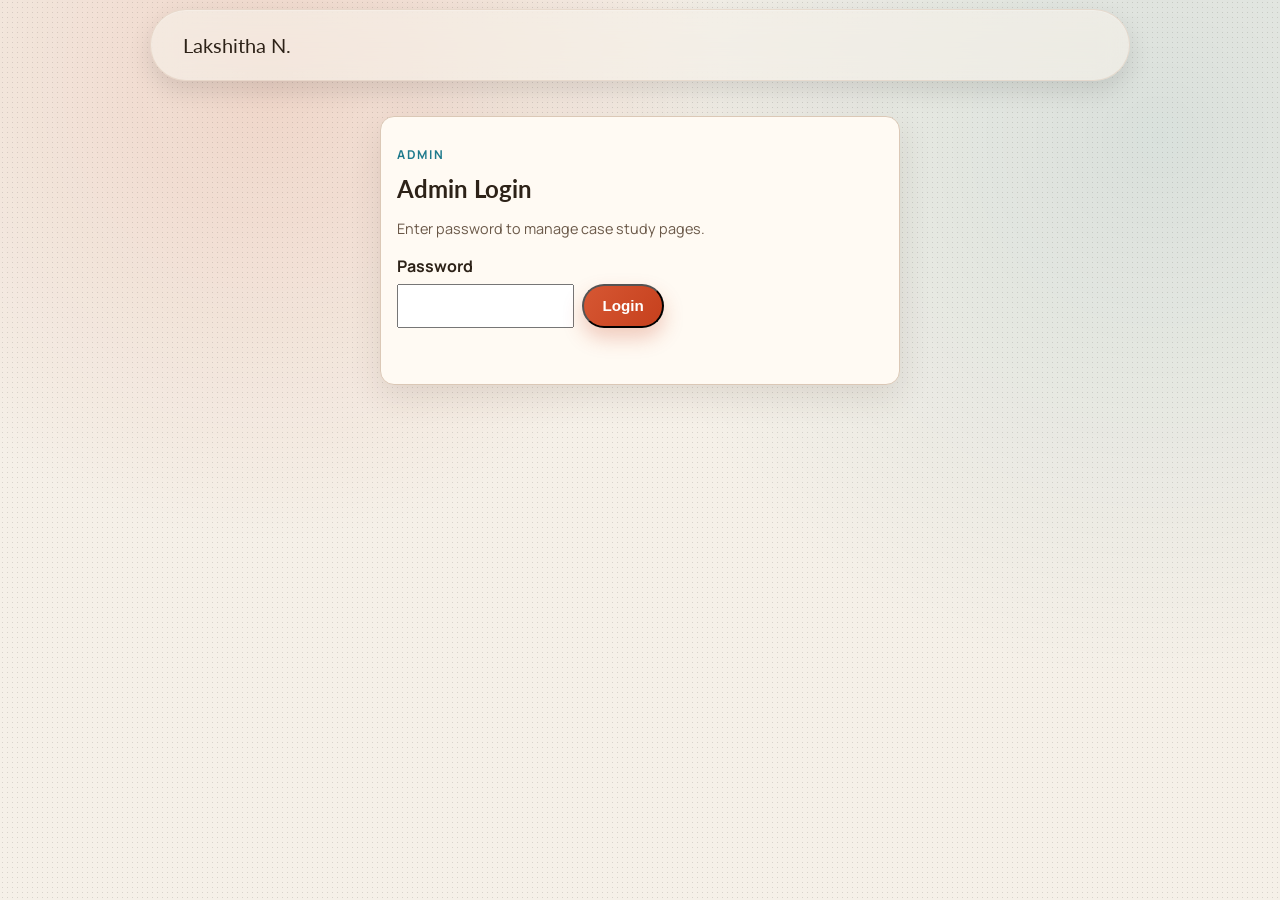
<file: admin.html>
<!DOCTYPE html>
<html lang="en" data-theme="light">
  <head>
    <meta charset="UTF-8" />
    <meta name="viewport" content="width=device-width, initial-scale=1.0" />
    <title>Case Study Admin</title>
    <link rel="preconnect" href="https://fonts.googleapis.com" />
    <link rel="preconnect" href="https://fonts.gstatic.com" crossorigin />
    <link
      href="https://fonts.googleapis.com/css2?family=Lato:wght@500;700&family=Manrope:wght@400;500;700&display=swap"
      rel="stylesheet"
    />
    <link rel="stylesheet" href="styles.css" />
    <style>
      .admin-wrap { width: min(1120px, 94vw); margin: 0 auto; padding: 2rem 0 3rem; }
      .admin-card { background: var(--surface); border: 1px solid var(--border); border-radius: 14px; padding: 1rem; box-shadow: var(--shadow); }
      .admin-grid { display: grid; grid-template-columns: 280px 1fr; gap: 1rem; }
      .admin-list button { width: 100%; text-align: left; margin-bottom: 0.55rem; }
      .admin-tabs { display: flex; flex-wrap: wrap; gap: 0.5rem; margin-bottom: 0.9rem; }
      .tab-btn.active { background: linear-gradient(125deg, var(--accent), var(--accent-strong)); color: var(--solid-on-accent); border-color: transparent; }
      .tab-panel { display: none; }
      .tab-panel.active { display: block; }
      .admin-form label { display: block; font-weight: 700; margin: 0.6rem 0 0.25rem; }
      .admin-form input[type='text'], .admin-form input[type='number'] { width: 100%; border: 1px solid var(--border); border-radius: 10px; padding: 0.6rem 0.7rem; background: var(--bg); color: var(--text); font: inherit; }
      .rte-toolbar { display: flex; flex-wrap: wrap; gap: 0.4rem; padding: 0.4rem; border: 1px solid var(--border); border-radius: 10px; background: var(--surface); }
      .rte-btn { padding: 0.35rem 0.6rem; font-size: 0.85rem; }
      .rte-color { width: 36px; height: 32px; border: 1px solid var(--border); border-radius: 8px; background: var(--bg); padding: 0; }
      .rte-editor { width: 100%; min-height: 110px; border: 1px solid var(--border); border-radius: 10px; padding: 0.6rem 0.7rem; background: var(--bg); color: var(--text); font: inherit; }
      .rte-editor:focus { outline: 2px solid color-mix(in srgb, var(--accent) 50%, transparent); }
      .img-row { display: grid; grid-template-columns: 1fr auto auto; gap: 0.5rem; align-items: center; }
      .img-preview { margin-top: 0.4rem; width: 100%; max-height: 180px; object-fit: contain; border: 1px solid var(--border); border-radius: 10px; background: var(--bg); }
      .admin-actions { display: flex; gap: 0.6rem; margin-top: 1rem; }
      .hidden { display: none !important; }
      .admin-note { color: var(--muted); font-size: 0.9rem; }
      @media (max-width: 900px) { .admin-grid { grid-template-columns: 1fr; } }
    </style>
  </head>
  <body>
    <div class="grain" aria-hidden="true"></div>
    <header class="site-header">
      <nav class="nav container">
        <a class="brand" href="index.html">Lakshitha N.</a>
        <button id="adminLogoutBtn" class="btn ghost hidden" type="button">Logout</button>
      </nav>
    </header>

    <main class="admin-wrap">
      <section id="loginView" class="admin-card" style="max-width:520px;margin:0 auto;">
        <p class="eyebrow">Admin</p>
        <h1 style="margin-bottom:0.4rem;">Admin Login</h1>
        <p class="admin-note">Enter password to manage case study pages.</p>
        <form id="adminLoginForm" class="admin-form">
          <label for="adminPassword">Password</label>
          <div style="display:flex;gap:0.5rem;">
            <input id="adminPassword" type="password" required />
            <button class="btn primary" type="submit">Login</button>
          </div>
          <p id="adminLoginError" style="color:#ff9f8a;min-height:1rem;margin-top:0.55rem;"></p>
        </form>
      </section>

      <section id="adminChoice" class="admin-card hidden" style="max-width:640px;margin:0 auto;">
        <p class="eyebrow">Admin</p>
        <h1 style="margin-bottom:0.6rem;">What do you want to manage?</h1>
        <p class="admin-note">Choose the workspace you want to edit.</p>
        <div style="display:flex;gap:0.7rem;flex-wrap:wrap;margin-top:0.8rem;">
          <button id="choiceCaseStudies" class="btn primary" type="button">Case Studies</button>
          <button id="choiceDesignWork" class="btn ghost" type="button">Design Work</button>
        </div>
      </section>

      <section id="adminApp" class="admin-grid hidden">
        <aside class="admin-card admin-list">
          <p class="eyebrow">Case Studies</p>
          <h2 style="margin-bottom:0.8rem;">Select Case Study</h2>
          <form id="createCaseForm" class="admin-form" style="margin-bottom:0.8rem;">
            <label for="newCaseTitle">Create New Case Study</label>
            <div style="display:flex;gap:0.45rem;">
              <input id="newCaseTitle" type="text" placeholder="Case title" required />
              <button class="btn primary" type="submit">Create</button>
            </div>
            <p id="createCaseMsg" class="admin-note" style="min-height:1rem;margin-top:0.45rem;"></p>
          </form>
          <div id="caseList"></div>
          <p class="admin-note">Click a case to open editor tabs.</p>
        </aside>

        <section class="admin-card">
          <div id="editorEmpty">
            <p class="eyebrow">Editor</p>
            <h2>Select a case study to start editing.</h2>
          </div>

          <div id="editorView" class="hidden">
            <p class="eyebrow">Editor</p>
            <h2 id="editorCaseTitle">Case Study</h2>
            <p class="admin-note"><a id="openCaseLink" href="#" target="_blank" rel="noopener">Open case page</a></p>
            <p class="admin-note" style="margin-top:-0.2rem;">Uploads go to GitHub when deployed on Vercel with the GitHub env vars set. Otherwise images are saved locally.</p>
            <p id="uploadStatus" class="admin-note" style="min-height:1rem;margin-top:0.4rem;"></p>

            <div class="admin-tabs">
              <button class="btn ghost tab-btn active" type="button" data-tab="title">Title</button>
              <button class="btn ghost tab-btn" type="button" data-tab="overview">Overview</button>
              <button class="btn ghost tab-btn" type="button" data-tab="problem">Problem Statement</button>
              <button class="btn ghost tab-btn" type="button" data-tab="goal">Goal</button>
              <button class="btn ghost tab-btn" type="button" data-tab="process">Process</button>
              <button class="btn ghost tab-btn" type="button" data-tab="impact">Impact</button>
            </div>

            <form id="editorForm" class="admin-form">
              <section class="tab-panel active" data-panel="title">
                <label for="field_title">Title</label>
                <input id="field_title" type="text" />
                <label for="field_badge">Badge</label>
                <input id="field_badge" type="text" placeholder="e.g. Fintech Mobile App" />
                <label for="field_paragraphSize">Paragraph Font Size (px)</label>
                <input id="field_paragraphSize" type="number" min="12" max="36" step="1" />
                <label for="field_heroImage">Background Image</label>
                <div class="img-row">
                  <input id="field_heroImage" type="text" placeholder="Image URL or uploaded file result" />
                  <input id="upload_heroImage" type="file" accept="image/*" />
                  <button class="btn ghost delete-image" data-target="field_heroImage" type="button">Delete</button>
                </div>
                <img id="preview_heroImage" class="img-preview" alt="Hero image preview" />
                <label for="field_displayImage">Display Image (Case Card)</label>
                <div class="img-row">
                  <input id="field_displayImage" type="text" placeholder="Image URL or uploaded file result" />
                  <input id="upload_displayImage" type="file" accept="image/*" />
                  <button class="btn ghost delete-image" data-target="field_displayImage" type="button">Delete</button>
                </div>
                <img id="preview_displayImage" class="img-preview" alt="Display image preview" />
              </section>

              <section class="tab-panel" data-panel="overview">
                <label for="field_overviewText">Overview Paragraph</label>
                <div class="rte-toolbar" data-target="field_overviewText">
                  <button class="btn ghost rte-btn" type="button" data-cmd="bold">Bold</button>
                  <button class="btn ghost rte-btn" type="button" data-cmd="italic">Italic</button>
                  <input class="rte-color" type="color" title="Text color" data-cmd="foreColor" value="#ffffff" />
                  <input class="rte-color" type="color" title="Highlight" data-cmd="hiliteColor" value="#fff3a3" />
                  <button class="btn ghost rte-btn" type="button" data-cmd="insertUnorderedList">Bullets</button>
                </div>
                <div id="field_overviewText" class="rte-editor" contenteditable="true"></div>
                <label for="field_role">Role</label>
                <input id="field_role" type="text" />
                <label for="field_tools">Tools</label>
                <input id="field_tools" type="text" />
                <label for="field_duration">Duration</label>
                <input id="field_duration" type="text" />
              </section>

              <section class="tab-panel" data-panel="problem">
                <label for="field_problem">Problem Statement</label>
                <label for="field_problemParagraphSize">Problem Statement Font Size (px)</label>
                <input id="field_problemParagraphSize" type="number" min="12" max="48" step="1" />
                <div class="rte-toolbar" data-target="field_problem">
                  <button class="btn ghost rte-btn" type="button" data-cmd="bold">Bold</button>
                  <button class="btn ghost rte-btn" type="button" data-cmd="italic">Italic</button>
                  <input class="rte-color" type="color" title="Text color" data-cmd="foreColor" value="#ffffff" />
                  <input class="rte-color" type="color" title="Highlight" data-cmd="hiliteColor" value="#fff3a3" />
                  <button class="btn ghost rte-btn" type="button" data-cmd="insertUnorderedList">Bullets</button>
                </div>
                <div id="field_problem" class="rte-editor" contenteditable="true"></div>
              </section>

              <section class="tab-panel" data-panel="goal">
                <label for="field_goalTitle">Goal Heading</label>
                <input id="field_goalTitle" type="text" />
                <label for="field_goalText">Goal Paragraph</label>
                <div class="rte-toolbar" data-target="field_goalText">
                  <button class="btn ghost rte-btn" type="button" data-cmd="bold">Bold</button>
                  <button class="btn ghost rte-btn" type="button" data-cmd="italic">Italic</button>
                  <input class="rte-color" type="color" title="Text color" data-cmd="foreColor" value="#ffffff" />
                  <input class="rte-color" type="color" title="Highlight" data-cmd="hiliteColor" value="#fff3a3" />
                  <button class="btn ghost rte-btn" type="button" data-cmd="insertUnorderedList">Bullets</button>
                </div>
                <div id="field_goalText" class="rte-editor" contenteditable="true"></div>
              </section>

              <section class="tab-panel" data-panel="process">
                <label for="field_discoverText">Discover Text</label>
                <div class="rte-toolbar" data-target="field_discoverText">
                  <button class="btn ghost rte-btn" type="button" data-cmd="bold">Bold</button>
                  <button class="btn ghost rte-btn" type="button" data-cmd="italic">Italic</button>
                  <input class="rte-color" type="color" title="Text color" data-cmd="foreColor" value="#ffffff" />
                  <input class="rte-color" type="color" title="Highlight" data-cmd="hiliteColor" value="#fff3a3" />
                  <button class="btn ghost rte-btn" type="button" data-cmd="insertUnorderedList">Bullets</button>
                </div>
                <div id="field_discoverText" class="rte-editor" contenteditable="true"></div>
                <label>Discover Image 1</label>
                <div class="img-row"><input id="field_discoverImage1" type="text" /><input id="upload_discoverImage1" type="file" accept="image/*" /><button class="btn ghost delete-image" data-target="field_discoverImage1" type="button">Delete</button></div>
                <img id="preview_discoverImage1" class="img-preview" alt="Discover image 1 preview" />
                <label>Discover Image 2</label>
                <div class="img-row"><input id="field_discoverImage2" type="text" /><input id="upload_discoverImage2" type="file" accept="image/*" /><button class="btn ghost delete-image" data-target="field_discoverImage2" type="button">Delete</button></div>
                <img id="preview_discoverImage2" class="img-preview" alt="Discover image 2 preview" />

                <label for="field_defineText">Define Text</label>
                <div class="rte-toolbar" data-target="field_defineText">
                  <button class="btn ghost rte-btn" type="button" data-cmd="bold">Bold</button>
                  <button class="btn ghost rte-btn" type="button" data-cmd="italic">Italic</button>
                  <input class="rte-color" type="color" title="Text color" data-cmd="foreColor" value="#ffffff" />
                  <input class="rte-color" type="color" title="Highlight" data-cmd="hiliteColor" value="#fff3a3" />
                  <button class="btn ghost rte-btn" type="button" data-cmd="insertUnorderedList">Bullets</button>
                </div>
                <div id="field_defineText" class="rte-editor" contenteditable="true"></div>
                <label>Define Image</label>
                <div class="img-row"><input id="field_defineImage" type="text" /><input id="upload_defineImage" type="file" accept="image/*" /><button class="btn ghost delete-image" data-target="field_defineImage" type="button">Delete</button></div>
                <img id="preview_defineImage" class="img-preview" alt="Define image preview" />

                <label for="field_deliverText">Deliver Text</label>
                <div class="rte-toolbar" data-target="field_deliverText">
                  <button class="btn ghost rte-btn" type="button" data-cmd="bold">Bold</button>
                  <button class="btn ghost rte-btn" type="button" data-cmd="italic">Italic</button>
                  <input class="rte-color" type="color" title="Text color" data-cmd="foreColor" value="#ffffff" />
                  <input class="rte-color" type="color" title="Highlight" data-cmd="hiliteColor" value="#fff3a3" />
                  <button class="btn ghost rte-btn" type="button" data-cmd="insertUnorderedList">Bullets</button>
                </div>
                <div id="field_deliverText" class="rte-editor" contenteditable="true"></div>

                <label for="field_designIntro">Design Intro Paragraph</label>
                <div class="rte-toolbar" data-target="field_designIntro">
                  <button class="btn ghost rte-btn" type="button" data-cmd="bold">Bold</button>
                  <button class="btn ghost rte-btn" type="button" data-cmd="italic">Italic</button>
                  <input class="rte-color" type="color" title="Text color" data-cmd="foreColor" value="#ffffff" />
                  <input class="rte-color" type="color" title="Highlight" data-cmd="hiliteColor" value="#fff3a3" />
                  <button class="btn ghost rte-btn" type="button" data-cmd="insertUnorderedList">Bullets</button>
                </div>
                <div id="field_designIntro" class="rte-editor" contenteditable="true"></div>

                <h3 style="margin-top:1rem;">Design Items (6)</h3>
                <div id="designItemsEditor"></div>
              </section>

              <section class="tab-panel" data-panel="impact">
                <label for="field_impactTitle">Impact Heading</label>
                <input id="field_impactTitle" type="text" />
                <label>Impact Image</label>
                <div class="img-row"><input id="field_impactImage" type="text" /><input id="upload_impactImage" type="file" accept="image/*" /><button class="btn ghost delete-image" data-target="field_impactImage" type="button">Delete</button></div>
                <img id="preview_impactImage" class="img-preview" alt="Impact image preview" />
              </section>

              <div class="admin-actions">
                <button class="btn primary" type="submit">Save Changes</button>
                <button class="btn ghost" type="button" id="resetCaseBtn">Reset to Defaults</button>
                <button class="btn ghost" type="button" id="resetClicksBtn">Reset Clicks</button>
                <button class="btn ghost" type="button" id="archiveCaseBtn">Archive</button>
                <button class="btn ghost" type="button" id="lockCaseBtn">Lock</button>
              </div>
              <p id="saveMessage" class="admin-note" style="margin-top:0.5rem;"></p>
            </form>
          </div>
        </section>
      </section>
    </main>

    <script src="admin.js"></script>
  </body>
</html>
</file>
<file: styles.css>
:root {
  --bg: #f5f0e8;
  --surface: #fffaf3;
  --surface-2: #f2e4d7;
  --text: #2d2218;
  --muted: #6a5848;
  --accent: #d65733;
  --accent-strong: #c6401d;
  --accent-2: #1f7a8c;
  --border: #dbc8b6;
  --shadow: 0 12px 32px rgba(71, 49, 31, 0.12);
  --header-bg: rgba(245, 240, 232, 0.75);
  --header-border: rgba(219, 200, 182, 0.5);
  --glow-1: rgba(214, 87, 51, 0.17);
  --glow-2: rgba(31, 122, 140, 0.13);
  --grain-color: #000;
  --solid-on-accent: #fff;
  --primary-shadow: 0 10px 20px rgba(198, 64, 29, 0.26);
  --stat-card-bg: rgba(255, 250, 243, 0.82);
  --frost-bg: rgba(255, 250, 243, 0.6);
  --case-gradient: linear-gradient(180deg, rgba(242, 228, 215, 0.55), rgba(245, 240, 232, 0));
  --study-bg-1: rgba(255, 250, 243, 0.78);
  --study-bg-2: rgba(255, 250, 243, 0.52);
  --study-border: rgba(255, 255, 255, 0.48);
  --study-shadow: 0 14px 28px rgba(58, 41, 26, 0.14);
  --inner-highlight: rgba(255, 255, 255, 0.45);
  --study-text: #4e3e30;
  --study-link: #0f5f6f;
  --tag-text: #5e401f;
  --cv-gradient: linear-gradient(130deg, #f8e9da, #e5f2f5);
  --mask-solid: #000;
  --switch-track: #d7c5b2;
  --switch-thumb: #fffaf3;
  --case-hero-bg: linear-gradient(145deg, rgba(255, 255, 255, 0.78), rgba(226, 240, 247, 0.58));
  --radius: 18px;
}

:root[data-theme='dark'] {
  --bg: #11161b;
  --surface: #1c242c;
  --surface-2: #25303a;
  --text: #e8eef5;
  --muted: #a8b5c2;
  --accent: #ff825d;
  --accent-strong: #eb5f35;
  --accent-2: #5ec7d6;
  --border: #33404d;
  --shadow: 0 14px 34px rgba(0, 0, 0, 0.45);
  --header-bg: rgba(17, 22, 27, 0.78);
  --header-border: rgba(71, 88, 104, 0.5);
  --glow-1: rgba(255, 130, 93, 0.16);
  --glow-2: rgba(94, 199, 214, 0.12);
  --grain-color: #cfd7e0;
  --solid-on-accent: #0f1419;
  --primary-shadow: 0 10px 20px rgba(235, 95, 53, 0.24);
  --stat-card-bg: rgba(28, 36, 44, 0.82);
  --frost-bg: rgba(28, 36, 44, 0.72);
  --case-gradient: linear-gradient(180deg, rgba(34, 45, 56, 0.75), rgba(17, 22, 27, 0));
  --study-bg-1: rgba(36, 46, 57, 0.8);
  --study-bg-2: rgba(28, 36, 44, 0.62);
  --study-border: rgba(124, 149, 171, 0.24);
  --study-shadow: 0 16px 30px rgba(0, 0, 0, 0.4);
  --inner-highlight: rgba(255, 255, 255, 0.08);
  --study-text: #d4dee7;
  --study-link: #82dbe8;
  --tag-text: #ffd2bf;
  --cv-gradient: linear-gradient(130deg, #233240, #1f2a33);
  --mask-solid: #fff;
  --switch-track: #344250;
  --switch-thumb: #d7e2ec;
  --case-hero-bg: linear-gradient(145deg, rgba(34, 48, 63, 0.84), rgba(27, 40, 53, 0.76));
}

* {
  box-sizing: border-box;
}

html {
  scroll-behavior: smooth;
}

body {
  margin: 0;
  position: relative;
  background: var(--bg);
  color: var(--text);
  font-family: 'Manrope', sans-serif;
  line-height: 1.6;
  overflow-x: hidden;
  transition: background-color 0.3s ease, color 0.3s ease;
}

body::before,
body::after {
  content: '';
  position: fixed;
  inset: -8%;
  pointer-events: none;
  z-index: -2;
}

body::before {
  background: radial-gradient(circle at 25% 15%, var(--glow-1), transparent 32%);
  animation: glow-breathe-a 5s ease-in-out infinite;
}

body::after {
  background: radial-gradient(circle at 85% 20%, var(--glow-2), transparent 36%);
  animation: glow-breathe-b 10s ease-in-out infinite;
}

h1{
  font-family: 'Lato', sans-serif;
  line-height: 1.1;
  margin-top: 0;
  font-size: x-large;
}

h2,
h3,
a.brand {
  font-family: 'Lato', sans-serif;
  line-height: 1.2;
  margin-top: 0;
}
.cs-principles-title {
  font-size: clamp(2rem, 5vw, 2.4rem);
  padding-bottom: 2.5rem;
}

img {
  max-width: 100%;
  display: block;
}

.container {
  width: min(1120px, 92vw);
  margin: 0 auto;
}

.grain {
  position: fixed;
  inset: 0;
  pointer-events: none;
  opacity: 0.12;
  background-image: radial-gradient(var(--grain-color) 0.35px, transparent 0.35px);
  background-size: 5px 5px;
  z-index: -1;
}

body:has(.case-layout) .grain {
  display: none;
}

.site-header {
  position: sticky;
  top: 0;
  z-index: 40;
  padding: 0.55rem 0 0.2rem;
  background: transparent;
  border: 0;
  pointer-events: none;
  transition: padding 0.25s ease;
}

.nav {
  display: flex;
  align-items: center;
  justify-content: space-between;
  gap: 1rem;
  min-height: 72px;
  width: min(980px, 92vw);
  padding: 0 2rem;
  border-radius: 999px;
  border: 1px solid var(--header-border);
  background: color-mix(in srgb, var(--header-bg), transparent 12%);
  backdrop-filter: blur(14px) saturate(1.15);
  -webkit-backdrop-filter: blur(14px) saturate(1.15);
  box-shadow:
    0 10px 24px rgba(0, 0, 0, 0.12),
    inset 0 1px 0 rgba(255, 255, 255, 0.2);
  pointer-events: auto;
  transition: min-height 0.25s ease, box-shadow 0.25s ease, transform 0.25s ease;
}

.site-header.island-scrolled {
  padding-top: 0.35rem;
}

.site-header.island-scrolled .nav {
  min-height: 64px;
  transform: translateY(-1px);
  box-shadow:
    0 14px 30px rgba(0, 0, 0, 0.2),
    inset 0 1px 0 rgba(255, 255, 255, 0.18);
}

.brand {
  text-decoration: none;
  color: var(--text);
  font-size: 1.25rem;
}

.nav-actions {
  display: flex;
  align-items: center;
  gap: 0.55rem;
}

.nav-links {
  list-style: none;
  display: flex;
  gap: 1.4rem;
  margin: 0 0 0 auto;
  padding: 0;
}

.nav-links a {
  color: var(--text);
  text-decoration: none;
  font-weight: 600;
  font-size: 0.95rem;
}

.menu-btn {
  display: none;
  border: 1px solid var(--border);
  background: var(--surface);
  color: var(--text);
  border-radius: 999px;
  padding: 0.45rem 0.9rem;
  font-weight: 700;
}

.theme-toggle {
  display: inline-flex;
  align-items: center;
  gap: 0.5rem;
  border: 1px solid var(--border);
  background: var(--surface);
  color: var(--text);
  border-radius: 999px;
  padding: 0.35rem 0.7rem 0.35rem 0.4rem;
  font-weight: 700;
  font-size: 0.82rem;
  cursor: pointer;
}

.theme-icons {
  display: inline-flex;
  align-items: center;
  gap: 0.3rem;
  font-size: 0.82rem;
  line-height: 1;
}

.icon-sun,
.icon-moon {
  opacity: 0.5;
  transition: opacity 0.2s ease, color 0.2s ease;
}

.icon-sun {
  color: #d28d1d;
  opacity: 1;
}

.icon-moon {
  color: #6886a8;
}

:root[data-theme='dark'] .icon-sun {
  opacity: 0.45;
}

:root[data-theme='dark'] .icon-moon {
  opacity: 1;
  color: #9cc4ff;
}

.toggle-track {
  width: 38px;
  height: 21px;
  border-radius: 999px;
  background: var(--switch-track);
  padding: 2px;
  display: inline-flex;
  align-items: center;
}

.toggle-thumb {
  width: 17px;
  height: 17px;
  border-radius: 50%;
  background: var(--switch-thumb);
  transform: translateX(0);
  transition: transform 0.2s ease;
}

:root[data-theme='dark'] .toggle-thumb {
  transform: translateX(17px);
}

main {
  padding-bottom: 4rem;
}

section {
  padding: 3.5rem 0;
}

.hero {
  padding-top: 0.1rem;
}

.hero-layout {
  display: grid;
  grid-template-columns: minmax(0, 1.05fr) minmax(320px, 0.95fr);
  align-items: center;
  gap: clamp(1rem, 2.8vw, 2rem);
}

.hero-main {
  min-width: 0;
}

.eyebrow {
  text-transform: uppercase;
  letter-spacing: 0.14em;
  font-weight: 700;
  font-size: 0.76rem;
  color: var(--accent-2);
  margin-bottom: 0.7rem;
}

.hero h1 {
  font-size: clamp(2rem, 4vw, 4rem);
  max-width: 16ch;
  margin-bottom: 1rem;
}

.hero-copy {
  max-width: 60ch;
  color: var(--muted);
  font-size: 1.08rem;
}

.hero-actions,
.cv-actions {
  display: flex;
  flex-wrap: wrap;
  gap: 0.8rem;
  margin-top: 1.6rem;
}

.btn {
  display: inline-flex;
  align-items: center;
  justify-content: center;
  text-decoration: none;
  border-radius: 999px;
  font-weight: 700;
  font-size: 0.95rem;
  padding: 0.72rem 1.15rem;
  transition: transform 0.2s ease, box-shadow 0.2s ease, background-color 0.2s ease;
}

.btn:hover {
  transform: translateY(-2px);
}

.btn.primary {
  color: var(--solid-on-accent);
  background: linear-gradient(125deg, var(--accent), var(--accent-strong));
  box-shadow: var(--primary-shadow);
}

.btn.ghost {
  color: var(--text);
  background: var(--surface);
  border: 1px solid var(--border);
}

.hero-stats {
  margin-top: 2rem;
  display: grid;
  grid-template-columns: repeat(3, minmax(120px, 1fr));
  gap: 1rem;
}

.hero-stats article {
  background: var(--stat-card-bg);
  border: 1px solid var(--border);
  border-radius: var(--radius);
  padding: 1rem;
}

.hero-stats h3 {
  margin-bottom: 0.2rem;
  font-size: 1.7rem;
}

.hero-stats p {
  margin: 0;
  font-size: 0.9rem;
  color: var(--muted);
}

.hero-spline-side {
  min-height: 420px;
}

.hero-spline {
  width: 800px;
  height: 800px;
  display: block;
}

.logo-loop {
  padding: 1rem 0 3rem;
  background: transparent;
}

.logo-marquee {
  width: 100%;
  display: flex;
  gap: 0.85rem;
  overflow: hidden;
  mask-image: linear-gradient(to right, transparent, var(--mask-solid) 10%, var(--mask-solid) 90%, transparent);
}

.logo-track {
  min-width: max-content;
  flex-shrink: 0;
  display: flex;
  align-items: center;
  gap: 0.85rem;
  animation: logo-scroll 20s linear infinite;
}

.logo-item {
  display: inline-flex;
  align-items: center;
  gap: 0.55rem;
  border: 1px solid var(--border);
  border-radius: 999px;
  padding: 0.55rem 0.9rem;
  background: var(--frost-bg);
  backdrop-filter: blur(4px);
}

.logo-item img {
  width: 26px;
  height: 26px;
  object-fit: contain;
}

.logo-item span {
  font-size: 0.84rem;
  color: var(--muted);
  font-weight: 700;
  white-space: nowrap;
}

.section-head {
  margin-bottom: 1.5rem;
}

.section-head.problem-head {
  margin-bottom: 0;
}

.section-head h2 {
  font-size: clamp(1.6rem, 2.8vw, 2.6rem);
  margin-bottom: 0.2rem;
}

.section-head.center {
  text-align: center;
}

.section-head.center h2 {
  margin-left: auto;
  margin-right: auto;
}

.section-head.problem-head + .cs-problem {
  padding-top: 0;
}

.case-studies {
  background: var(--case-gradient);
}

.study-grid {
  display: grid;
  grid-template-columns: repeat(3, minmax(0, 1fr));
  gap: 1rem;
}

.study-carousel {
  margin-top: 0.4rem;
}

.study-window {
  overflow: hidden;
}

.case-studies-stack {
  display: grid;
  grid-template-columns: repeat(2, minmax(0, 1fr));
  gap: 2.2rem;
  margin-top: 1.6rem;
}

.case-study-spotlight {
  display: grid;
  gap: 1.2rem;
  padding: 1.4rem;
  border-radius: 18px;
  background: linear-gradient(140deg, rgba(255, 255, 255, 0.82), rgba(255, 255, 255, 0.48));
  border: 1px solid rgba(15, 23, 42, 0.08);
  box-shadow: 0 24px 48px rgba(15, 23, 42, 0.08), 0 2px 12px rgba(15, 23, 42, 0.06);
  backdrop-filter: blur(18px) saturate(1.2);
  -webkit-backdrop-filter: blur(18px) saturate(1.2);
  position: relative;
  overflow: hidden;
}

.case-study-spotlight::after {
  content: '';
  position: absolute;
  inset: 1px;
  border-radius: inherit;
  background: radial-gradient(240px 120px at 12% 0%, rgba(255, 255, 255, 0.65), transparent 60%),
    radial-gradient(220px 120px at 90% 100%, rgba(255, 255, 255, 0.35), transparent 62%);
  pointer-events: none;
}

.spotlight-media {
  margin: 0;
  border-radius: 16px;
  overflow: hidden;
}

.spotlight-media img {
  width: 100%;
  aspect-ratio: 16 / 9;
  object-fit: cover;
  display: block;
  box-shadow: 0 18px 30px rgba(15, 23, 42, 0.12);
}

.spotlight-content .tag {
  background: transparent;
  padding: 0;
  color: rgba(15, 23, 42, 0.6);
  letter-spacing: 0.08em;
  text-transform: uppercase;
  font-size: 0.7rem;
  margin-bottom: 0.6rem;
}

.spotlight-content h3 {
  font-size: clamp(1.6rem, 2.8vw, 2.2rem);
  margin: 0 0 0.6rem;
  color: #0f172a;
}

.spotlight-content a {
  color: #0f172a;
  font-weight: 600;
  text-decoration: none;
}

html[data-theme='dark'] .case-study-spotlight {
  background: linear-gradient(140deg, rgba(20, 24, 32, 0.82), rgba(12, 14, 18, 0.55));
  border: 1px solid rgba(255, 255, 255, 0.08);
  box-shadow: 0 24px 48px rgba(0, 0, 0, 0.45), 0 2px 12px rgba(0, 0, 0, 0.4);
}

html[data-theme='dark'] .case-study-spotlight::after {
  background: radial-gradient(240px 120px at 12% 0%, rgba(255, 255, 255, 0.18), transparent 60%),
    radial-gradient(220px 120px at 90% 100%, rgba(255, 255, 255, 0.12), transparent 62%);
}

html[data-theme='dark'] .spotlight-media img {
  box-shadow: 0 18px 30px rgba(0, 0, 0, 0.55);
}

html[data-theme='dark'] .spotlight-content .tag {
  color: rgba(255, 255, 255, 0.62);
}

html[data-theme='dark'] .spotlight-content h3,
html[data-theme='dark'] .spotlight-content a {
  color: #f8fafc;
}

.study-track {
  display: flex;
  gap: 1rem;
  transition: transform 0.35s ease;
  will-change: transform;
}

.study-track .study-card {
  flex: 0 0 calc((100% - 2rem) / 3);
}

.carousel-controls {
  margin-top: 0.9rem;
  display: flex;
  justify-content: center;
  gap: 0.6rem;
}

.carousel-actions {
  margin-top: 0.9rem;
  display: flex;
  justify-content: center;
}

.case-studies .carousel-actions {
  margin-top: 2rem;
}

.carousel-btn {
  min-width: 52px;
}

.carousel-btn:disabled {
  opacity: 0.45;
  cursor: not-allowed;
}

.study-card {
  background: linear-gradient(140deg, var(--study-bg-1), var(--study-bg-2));
  border: 1px solid var(--study-border);
  border-radius: var(--radius);
  padding: 0.9rem;
  box-shadow: var(--study-shadow), inset 0 1px 0 var(--inner-highlight);
  backdrop-filter: blur(10px);
  -webkit-backdrop-filter: blur(10px);
  display: flex;
  flex-direction: column;
  min-height: 100%;
  position: relative;
  overflow: hidden;
  transition: opacity 0.32s ease, transform 0.32s ease;
}

.study-track:hover .study-card {
  opacity: 0.7;
}

.study-track:hover .study-card:hover {
  opacity: 1;
}

.study-card::before {
  content: '';
  position: absolute;
  top: 0;
  left: 0;
  width: 64px;
  height: 2px;
  border-radius: 999px;
  background: linear-gradient(
    90deg,
    rgba(86, 214, 255, 0),
    rgb(248, 162, 3),
    rgba(86, 214, 255, 0)
  );
  box-shadow: 0 0 16px rgba(255, 187, 0, 0.8), 0 0 28px rgba(86, 214, 255, 0.42);
  opacity: 0;
  pointer-events: none;
  z-index: 2;
}

.study-card:hover::before {
  opacity: 1;
  animation: study-border-travel 4.2s linear infinite;
}

@media (hover: none) {
  .study-track:hover .study-card,
  .study-track:hover .study-card:hover {
    opacity: 1;
  }

  .study-card:hover::before {
    opacity: 0;
    animation: none;
  }
}

@keyframes study-border-travel {
  0% {
    top: 0;
    left: 0;
    width: 64px;
    height: 2px;
  }
  24% {
    top: 0;
    left: calc(100% - 64px);
    width: 64px;
    height: 2px;
  }
  25% {
    top: 0;
    left: calc(100% - 2px);
    width: 2px;
    height: 64px;
  }
  49% {
    top: calc(100% - 64px);
    left: calc(100% - 2px);
    width: 2px;
    height: 64px;
  }
  50% {
    top: calc(100% - 2px);
    left: calc(100% - 64px);
    width: 64px;
    height: 2px;
  }
  74% {
    top: calc(100% - 2px);
    left: 0;
    width: 64px;
    height: 2px;
  }
  75% {
    top: calc(100% - 64px);
    left: 0;
    width: 2px;
    height: 64px;
  }
  100% {
    top: 0;
    left: 0;
    width: 2px;
    height: 64px;
  }
}

.study-card-media {
  margin: 0;
  border-radius: calc(var(--radius) - 4px);
  overflow: hidden;
  border: 1px solid var(--border);
  background: var(--surface);
}

.study-card-media img {
  width: 100%;
  aspect-ratio: 16 / 9;
  object-fit: cover;
  display: block;
}

.study-card-content {
  padding: 0.95rem 0.35rem 0.2rem;
  flex: 1;
}

.study-card-footer {
  margin-top: auto;
  padding: 0.4rem 0.35rem 0.2rem;
  border-top: 1px solid color-mix(in srgb, var(--border) 78%, transparent);
}

.tag {
  display: inline-block;
  background: var(--surface-2);
  color: var(--tag-text);
  border-radius: 999px;
  padding: 0.25rem 0.62rem;
  font-size: 0.75rem;
  font-weight: 700;
  margin-bottom: 0.85rem;
}

.tag-lock {
  margin-left: 0.35rem;
  font-size: 0.72rem;
  vertical-align: middle;
}

.study-card h3 {
  font-size: 1.35rem;
}

.study-card p,
.study-card li,
.about p,
.timeline p {
  color: var(--study-text);
}

.study-card p {
  display: -webkit-box;
  -webkit-line-clamp: 3;
  -webkit-box-orient: vertical;
  overflow: hidden;
  min-height: 4.5em;
}

.study-card ul {
  padding-left: 1rem;
}

.study-card-meta {
  margin-top: 0.65rem;
}

.study-card a {
  display: block;
  color: var(--study-link);
  font-weight: 700;
  text-decoration: none;
}

.experience-timeline {
  margin-top: 2.4rem;
}

.experience-timeline h3 {
  font-size: 1.8rem;
  margin: 0.4rem 0 1.4rem;
}

.experience-list {
  display: grid;
  gap: 1.6rem;
  position: relative;
  padding-left: 1.8rem;
}

.experience-list::before {
  content: '';
  position: absolute;
  left: 0.5rem;
  top: 0.4rem;
  bottom: 0.4rem;
  width: 1px;
  background: color-mix(in srgb, var(--border) 70%, transparent);
}

.experience-item {
  display: grid;
  grid-template-columns: minmax(140px, 180px) 1fr;
  gap: 2rem;
  position: relative;
}

.experience-item::before {
  content: '';
  position: absolute;
  left: -1.6rem;
  top: 0.45rem;
  width: 10px;
  height: 10px;
  border-radius: 999px;
  border: 2px solid color-mix(in srgb, var(--text) 40%, transparent);
  background: var(--bg);
}

.experience-period {
  font-size: 0.9rem;
  letter-spacing: 0.08em;
  text-transform: uppercase;
  color: var(--muted);
}

.experience-body h4 {
  margin: 0 0 0.4rem;
  font-size: 1.2rem;
}

.experience-body p {
  margin: 0;
  color: var(--muted);
}

@media (max-width: 900px) {
  .experience-item {
    grid-template-columns: 1fr;
    gap: 0.5rem;
  }

  .experience-period {
    font-size: 0.85rem;
  }
}

.case-studies-page {
  padding-bottom: 3rem;
}

.case-studies-page {
  background: #ffffff;
  position: relative;
}

html[data-theme='dark'] .case-studies-page {
  background: #000000;
}

.case-studies-page .grain {
  display: none;
}

.case-studies-page::before,
.case-studies-page::after {
  background: none;
  animation: none;
  content: none;
}

.case-studies-hero h1 {
  font-size: clamp(4.8rem, 12vw, 8.4rem);
  margin: 0.35rem 0 0.6rem;
}

.hero-dim-word {
  opacity: 0.5;
}

.principles-list {
  display: grid;
  grid-template-columns: repeat(4, minmax(0, 1fr));
  gap: 1.6rem;
  margin-top: 1.6rem;
}

.principle-row {
  display: grid;
  gap: 0.8rem;
  padding: 0.2rem 0.1rem;
  border: none;
  border-radius: 0;
  background: transparent;
}

.principle-icon {
  width: 44px;
  height: 44px;
  border-radius: 0;
  display: block;
  object-fit: contain;
  background: transparent;
}

html[data-theme='dark'] .case-studies-page .principle-icon {
  filter: invert(1);
}

.principle-row h3 {
  margin: 0 0 0.25rem;
}

.principle-row p {
  margin: 0;
  color: var(--muted);
}

.case-studies-grid-section {
  margin-top: 2rem;
}

.case-studies-grid {
  display: grid;
  grid-template-columns: repeat(2, minmax(0, 1fr));
  gap: 1.2rem;
  margin-top: 1.4rem;
}

@media (max-width: 900px) {
  .case-studies-stack {
    grid-template-columns: 1fr;
  }

  .principles-list {
    grid-template-columns: repeat(2, minmax(0, 1fr));
  }

  .case-studies-grid {
    grid-template-columns: 1fr;
  }
}

@media (max-width: 600px) {
  .principles-list {
    grid-template-columns: 1fr;
  }
}

.timeline {
  display: grid;
  grid-template-columns: repeat(4, minmax(0, 1fr));
  gap: 1rem;
}

.timeline article {
  background: var(--surface);
  border: 1px solid var(--border);
  border-radius: var(--radius);
  padding: 1.1rem;
}

.process-flow {
  display: grid;
  grid-template-columns: minmax(180px, 1fr) minmax(280px, 2fr) minmax(180px, 1fr);
  align-items: center;
  gap: clamp(1.2rem, 4vw, 3rem);
  margin-top: 2rem;
}

.process-side {
  display: grid;
  gap: 2.4rem;
  color: var(--muted);
}

.process-step {
  max-width: 20ch;
  position: relative;
  padding-top: 0.4rem;
  padding-bottom: 0.2rem;
}

.process-label {
  font-size: 1.2rem;
  letter-spacing: 0.06em;
  text-transform: uppercase;
  margin: 0 0 0.35rem;
  color: color-mix(in srgb, var(--text) 45%, transparent);
  transition: color 0.25s ease;
}

.process-text {
  margin: 0;
  color: color-mix(in srgb, var(--text) 35%, transparent);
  font-size: 0.95rem;
  line-height: 1.6;
  transition: color 0.25s ease;
}

.process-center {
  text-align: center;
  display: grid;
  justify-items: center;
  gap: 1rem;
}

.process-center-title {
  font-size: clamp(1.4rem, 3vw, 2rem);
  letter-spacing: 0.08em;
  text-transform: uppercase;
  color: color-mix(in srgb, var(--text) 60%, transparent);
  margin: 0;
}

.process-center-copy {
  max-width: 34ch;
  margin: 0;
  color: color-mix(in srgb, var(--text) 65%, transparent);
}

.process-connector {
  position: absolute;
  top: 2.1rem;
  left: calc(100% + 0.8rem);
  width: clamp(70px, 14vw, 140px);
  height: 54px;
  border-top: 2px solid rgba(245, 140, 72, 0.6);
  border-right: 2px solid rgba(245, 140, 72, 0.6);
  opacity: 1;
  transform: translateY(0);
  transition: opacity 0.25s ease, transform 0.25s ease;
  pointer-events: none;
}

.connector-design,
.connector-define {
  left: auto;
  right: calc(100% + 0.6rem);
  border-left: 2px solid rgba(245, 140, 72, 0.6);
  border-right: 0;
}

.connector-deliver {
  left: calc(100% + 1.4rem);
  width: clamp(90px, 18vw, 180px);
  border-top: 0;
  border-bottom: 2px solid rgba(245, 140, 72, 0.6);
}

.connector-design {
  border-top: 2px solid rgba(245, 140, 72, 0.6);
}

.connector-define {
  border-top: 0;
  border-bottom: 2px solid rgba(245, 140, 72, 0.6);
}

.process-step:hover .process-label,
.process-step:hover .process-text {
  color: #0f172a;
}

html[data-theme='dark'] .process-step:hover .process-label,
html[data-theme='dark'] .process-step:hover .process-text {
  color: #ffffff;
}


.infinity-wrap {
  position: relative;
  width: min(520px, 90vw);
  aspect-ratio: 600 / 260;
}

.infinity-svg {
  width: 100%;
  height: 100%;
  display: block;
}

.infinity-path {
  filter: drop-shadow(0 8px 20px rgba(98, 108, 255, 0.15));
}

.infinity-highlight {
  animation: highlight-flow 6s linear infinite;
}

.flow-dot {
  position: absolute;
  top: 0;
  left: 0;
  width: 10px;
  height: 10px;
  border-radius: 999px;
  background: rgba(255, 255, 255, 0.8);
  box-shadow: 0 0 14px rgba(255, 255, 255, 0.6);
  offset-path: path('M70 130 C 70 30 230 30 300 130 C 370 230 530 230 530 130 C 530 30 370 30 300 130 C 230 230 70 230 70 130');
  offset-distance: 0%;
  animation: flow-dots 9s linear infinite;
}

.flow-dot.dot-2 {
  animation-delay: -2s;
}

.flow-dot.dot-3 {
  animation-delay: -4s;
}

.flow-dot.dot-4 {
  animation-delay: -6s;
}

@keyframes highlight-flow {
  0% {
    stroke-dashoffset: 0;
    opacity: 0.2;
  }
  50% {
    opacity: 0.6;
  }
  100% {
    stroke-dashoffset: -120;
    opacity: 0.2;
  }
}

@keyframes flow-dots {
  from {
    offset-distance: 0%;
  }
  to {
    offset-distance: 100%;
  }
}

@media (max-width: 980px) {
  .process-flow {
    grid-template-columns: 1fr;
    text-align: center;
  }

  .process-side {
    justify-items: center;
  }

  .process-step {
    max-width: 46ch;
  }

  .process-connector {
    display: none;
  }
}

.cv-card {
  background: var(--cv-gradient);
  border: 1px solid var(--border);
  border-radius: calc(var(--radius) + 2px);
  padding: clamp(1.2rem, 2.8vw, 2.2rem);
  display: flex;
  align-items: center;
  justify-content: space-between;
  gap: 1rem;
}

.design-work {
  margin-top: 3.5rem;
}

.design-carousel {
  margin-top: 1.2rem;
}

.design-stage {
  position: relative;
  height: 360px;
  perspective: 1200px;
  overflow: hidden;
  border-radius: 18px;
  background: linear-gradient(160deg, rgba(255, 255, 255, 0.06), rgba(0, 0, 0, 0.08));
  border: 1px solid var(--border);
}

.design-track {
  position: relative;
  height: 100%;
  transform-style: preserve-3d;
}

.design-card {
  position: absolute;
  top: 50%;
  left: 50%;
  width: 260px;
  height: 320px;
  transform-style: preserve-3d;
  transform-origin: center;
  transition: transform 0.6s ease, opacity 0.4s ease;
  border-radius: 16px;
  overflow: hidden;
  background: var(--surface);
  box-shadow: 0 20px 40px rgba(0, 0, 0, 0.18);
  border: 1px solid color-mix(in srgb, var(--border) 65%, transparent);
}

.design-card img {
  width: 100%;
  height: 100%;
  object-fit: cover;
  display: block;
}

.design-empty {
  margin: 0.8rem 0 0;
  color: var(--muted);
}

@media (max-width: 900px) {
  .design-stage {
    height: 320px;
  }
  .design-card {
    width: 220px;
    height: 280px;
  }
}

.contact {
  text-align: center;
  position: relative;
  overflow: hidden;
  border-radius: 28px;
  border: 1px solid color-mix(in srgb, var(--border) 70%, transparent);
  background:
    radial-gradient(700px 280px at -8% -30%, rgba(82, 204, 255, 0.26), transparent 55%),
    radial-gradient(620px 240px at 108% 118%, rgba(255, 135, 74, 0.28), transparent 58%),
    linear-gradient(145deg, color-mix(in srgb, var(--surface) 90%, transparent), color-mix(in srgb, var(--frost-bg) 85%, transparent));
  box-shadow: 0 26px 50px rgba(4, 12, 26, 0.2), inset 0 1px 0 rgba(255, 255, 255, 0.18);
  backdrop-filter: blur(14px) saturate(1.08);
  -webkit-backdrop-filter: blur(14px) saturate(1.08);
  padding: clamp(2.2rem, 4vw, 3.2rem) clamp(1rem, 3vw, 2rem);
}

.contact > * {
  position: relative;
  z-index: 2;
}

.contact h1,
.contact h2 {
  font-size: clamp(2.1rem, 5.4vw, 4rem);
  line-height: 1.06;
  max-width: 18ch;
  margin: 0.35rem auto 0;
}

.contact::before {
  content: '';
  position: absolute;
  top: 0;
  left: 0;
  width: 64px;
  height: 2px;
  border-radius: 999px;
  background: linear-gradient(
    90deg,
    rgba(86, 214, 255, 0),
    rgb(248, 162, 3),
    rgba(86, 214, 255, 0)
  );
  box-shadow: 0 0 16px rgba(255, 187, 0, 0.8), 0 0 28px rgba(86, 214, 255, 0.42);
  opacity: 1;
  animation: contact-border-travel 4.2s linear infinite;
  pointer-events: none;
  z-index: 1;
}

.contact::after {
  content: '';
  position: absolute;
  inset: 0;
  border-radius: inherit;
  background:
    radial-gradient(500px 180px at 12% 0%, rgba(126, 220, 255, 0.2), transparent 66%),
    radial-gradient(560px 200px at 88% 100%, rgba(255, 153, 102, 0.2), transparent 68%);
  pointer-events: none;
  z-index: 0;
}

.social-row {
  margin-top: 1.6rem;
  display: flex;
  justify-content: center;
  align-items: center;
  gap: 0.7rem;
}

.contact-cta-btn {
  margin-top: 2.4rem;
}

.social-link {
  width: 42px;
  height: 42px;
  border-radius: 999px;
  display: inline-flex;
  align-items: center;
  justify-content: center;
  color: var(--text);
  border: 1px solid var(--border);
  background: var(--surface);
  transition: transform 0.22s ease, border-color 0.22s ease, color 0.22s ease;
}

.social-link svg {
  width: 20px;
  height: 20px;
  fill: currentColor;
}

.social-link:hover {
  transform: translateY(-2px);
  color: var(--accent-2);
  border-color: var(--accent-2);
}

@keyframes contact-border-travel {
  0% {
    top: 0;
    left: 0;
    width: 64px;
    height: 2px;
  }
  24% {
    top: 0;
    left: calc(100% - 64px);
    width: 64px;
    height: 2px;
  }
  25% {
    top: 0;
    left: calc(100% - 2px);
    width: 2px;
    height: 64px;
  }
  49% {
    top: calc(100% - 64px);
    left: calc(100% - 2px);
    width: 2px;
    height: 64px;
  }
  50% {
    top: calc(100% - 2px);
    left: calc(100% - 64px);
    width: 64px;
    height: 2px;
  }
  74% {
    top: calc(100% - 2px);
    left: 0;
    width: 64px;
    height: 2px;
  }
  75% {
    top: calc(100% - 64px);
    left: 0;
    width: 2px;
    height: 64px;
  }
  100% {
    top: 0;
    left: 0;
    width: 2px;
    height: 64px;
  }
}

.site-footer {
  border-top: 1px solid var(--border);
  padding: 1.5rem 0;
  color: var(--muted);
  font-size: 0.9rem;
}

.case-main {
  --cs-paragraph-size: 16px;
  --cs-problem-size: var(--cs-paragraph-size);
  padding: 4.5rem 0 3.5rem;
}

.case-hero {
  background: var(--case-hero-bg);
  border: 1px solid var(--border);
  border-radius: calc(var(--radius) + 4px);
  padding: clamp(1.2rem, 3vw, 2rem);
  box-shadow: var(--shadow);
}

.case-back {
  display: inline-flex;
  align-items: center;
  gap: 0.35rem;
  text-decoration: none;
  color: var(--accent-2);
  font-weight: 700;
  margin-bottom: 0.7rem;
}

.case-hero h1 {
  font-size: clamp(1.8rem, 4.5vw, 3.2rem);
  max-width: 18ch;
  margin-bottom: 0.6rem;
}

.case-summary {
  max-width: 64ch;
  color: var(--muted);
  margin-bottom: 1.2rem;
}

.case-meta {
  display: grid;
  grid-template-columns: repeat(4, minmax(130px, 1fr));
  gap: 0.8rem;
}

.case-meta article {
  background: var(--frost-bg);
  border: 1px solid var(--border);
  border-radius: 12px;
  padding: 0.7rem 0.75rem;
}

.case-meta h3 {
  font-size: 0.78rem;
  letter-spacing: 0.08em;
  text-transform: uppercase;
  color: var(--accent-2);
  margin-bottom: 0.28rem;
}

.case-meta p {
  margin: 0;
  color: var(--text);
  font-weight: 700;
  font-size: 0.92rem;
}

.case-layout {
  display: grid;
  gap: 1.5rem;
}

.cs-section {
  padding-top: 0.5rem;
}

.cs-hero {
  padding-top: 0.3rem;
  text-align: center;
  display: grid;
  gap: 1.2rem;
  justify-items: center;
}

.case-back {
  justify-self: start;
}

.cs-hero-media {
  position: relative;
  height: 100%;
  width: 100%;
  border-radius: calc(var(--radius) + 1px);
  overflow: hidden;
  min-height: clamp(260px, 42vw, 420px);
  
}

.cs-hero-media img {
  width: 100%;
  height: 100%;
  object-fit: cover;
}

.cs-hero-title {
  margin: 0;
  max-width: 22ch;
  font-size: clamp(5.2rem, 5.4vw, 3.6rem);
  padding-bottom: 2rem;
}

.cs-overview-grid {
  display: grid;
  grid-template-columns: repeat(3, minmax(0, 1fr));
  gap: 0.8rem;
}

.cs-overview-text {
  margin: 0 0 0.9rem;
  color: var(--muted);
  max-width: 100% max-content;
  padding-bottom: 2rem;
  font-size: var(--cs-paragraph-size);
}

.cs-overview-grid article {
  background: var(--frost-bg);
  border: 1px solid var(--border);
  border-radius: 14px;
  padding: 0.9rem 0.95rem;
}

.cs-overview-grid h3 {
  margin-bottom: 0.3rem;
  font-size: 0.78rem;
  text-transform: uppercase;
  letter-spacing: 0.08em;
  color: var(--accent-2);
}

.cs-overview-grid p {
  margin: 0;
  font-weight: 700;

}

.cs-problem {
  padding: 1rem 0 0.2rem;
  max-width: 100% max-content;
}

.cs-problem p {
  margin: 0;
  max-width: 100% max-content;
  font-size: var(--cs-problem-size);
  font-weight: 700;
  line-height: 1.15;
  text-align: center;
  color: var(--text);
  padding-bottom: 2rem;
}

.cs-goal-text {
  margin: 0.4rem 0 0;
  color: var(--muted);
  font-size: var(--cs-paragraph-size);
}

.cs-subsection {
  margin-top: 1rem;
}

.cs-subsection h3 {
  margin-bottom: 1rem;
  font-size: 1.6rem;
  letter-spacing: 0.02em;
  text-transform: uppercase;
  color: var(--text);
}

.cs-subsection h3.process-title {
  display: inline-flex;
  align-items: center;
  gap: 0.55rem;
}

.process-icon {
  display: inline-flex;
  align-items: center;
  justify-content: center;
  width: 1.7rem;
  height: 1.7rem;
  border-radius: 999px;
  background: color-mix(in srgb, var(--accent-2) 18%, transparent);
  border: 1px solid color-mix(in srgb, var(--accent-2) 45%, transparent);
  font-size: 0.95rem;
  line-height: 1;
}

.cs-subsection .cs-two-col,
.cs-subsection .cs-single-image,
.cs-subsection .cs-ui-grid {
  margin-top: 0.6rem;
}

.cs-subsection p {
  color: var(--muted);
  margin: 3rem 0 0;
  font-size: var(--cs-paragraph-size);
}

.cs-design-intro {
  margin: 0.7rem 0 1.1rem !important;
  color: var(--muted);
  font-size: var(--cs-paragraph-size) !important;
}

.cs-section ul,
.cs-section ol {
  margin: 1rem 0 0 1.2rem;
  color: var(--muted);
  padding: 0;
}

.cs-section li {
  margin: 0.35rem 0;
}

.cs-two-col {
  display: grid;
  grid-template-columns: repeat(2, minmax(0, 1fr));
  gap: 0.7rem;
}

.cs-two-col figure,
.cs-single-image,
.cs-ui-grid figure {
  margin: 0;
}

.cs-two-col img,
.cs-single-image img,
.cs-ui-grid img {
  width: 100%;
  border: 1px solid var(--border);
  border-radius: 12px;
  background: var(--surface);
  cursor: zoom-in;
}

.cs-ui-grid {
  display: grid;
  grid-template-columns: 1fr;
  column-gap: 1.4rem;
  row-gap: 2.8rem;
}

.cs-ui-grid figcaption {
  margin-top: 0.7rem;
  color: var(--muted);
  font-size: var(--cs-paragraph-size);
}


.case-password-gate {
  min-height: 100vh;
  display: grid;
  place-items: center;
  padding: 1rem;
}

.case-password-card {
  width: min(460px, 92vw);
  background: var(--surface);
  border: 1px solid var(--border);
  border-radius: 16px;
  padding: 1.25rem;
  box-shadow: var(--shadow);
}

.case-password-card h1 {
  margin: 0 0 0.4rem;
  font-size: 1.6rem;
}

.case-password-card p {
  margin: 0 0 0.8rem;
  color: var(--muted);
}

.case-password-row {
  display: flex;
  gap: 0.55rem;
}

.case-password-row input {
  flex: 1;
  border: 1px solid var(--border);
  border-radius: 999px;
  background: var(--bg);
  color: var(--text);
  padding: 0.65rem 0.9rem;
  font: inherit;
}

.case-password-error {
  margin-top: 0.5rem;
  min-height: 1.05rem;
  color: #ff9f8a;
  font-size: 0.9rem;
}

.image-lightbox {
  position: fixed;
  inset: 0;
  z-index: 120;
  display: none;
}

.image-lightbox.open {
  display: block;
}

.image-lightbox-backdrop {
  position: absolute;
  inset: 0;
  background: rgba(6, 10, 16, 0.86);
  backdrop-filter: blur(3px);
}

.image-lightbox-content {
  position: absolute;
  inset: 0;
  display: grid;
  place-items: center;
  padding: min(4vw, 2rem);
}

.image-lightbox img {
  max-width: min(96vw, 1400px);
  max-height: 90vh;
  width: auto;
  height: auto;
  border-radius: 12px;
  border: 1px solid rgba(255, 255, 255, 0.26);
  box-shadow: 0 18px 40px rgba(0, 0, 0, 0.48);
  object-fit: contain;
}

.lightbox-close {
  position: absolute;
  top: 1rem;
  right: 1rem;
  border: 1px solid rgba(255, 255, 255, 0.34);
  background: rgba(10, 18, 30, 0.78);
  color: #fff;
  border-radius: 999px;
  width: 42px;
  height: 42px;
  font-size: 1.45rem;
  line-height: 1;
  cursor: pointer;
}

.reveal {
  opacity: 0;
  transform: translateY(16px);
  transition: opacity 0.6s ease, transform 0.6s ease;
}

.reveal.visible {
  opacity: 1;
  transform: translateY(0);
}

@keyframes logo-scroll {
  from {
    transform: translateX(0);
  }
  to {
    transform: translateX(-100%);
  }
}

@keyframes glow-breathe-a {
  0%,
  100% {
    opacity: 0.45;
    transform: scale(1);
  }
  50% {
    opacity: 0.72;
    transform: scale(1.03);
  }
}

@keyframes glow-breathe-b {
  0%,
  100% {
    opacity: 0.38;
    transform: scale(1);
  }
  50% {
    opacity: 0.66;
    transform: scale(1.05);
  }
}

@media (max-width: 1000px) {
  .hero-layout {
    grid-template-columns: 1fr;
  }

  .hero-spline-side {
    min-height: 340px;
  }

  .hero-spline {
    height: 340px;
  }

  .study-track .study-card {
    flex: 0 0 calc((100% - 1rem) / 2);
  }

  .study-grid {
    grid-template-columns: repeat(2, minmax(0, 1fr));
  }

  .timeline {
    grid-template-columns: repeat(2, minmax(0, 1fr));
  }
}

@media (max-width: 760px) {
  .site-header {
    padding-top: 0.45rem;
  }

  .nav {
    min-height: 66px;
    padding: 0 0.8rem;
  }

  section {
    padding: 4rem 0;
  }

  .hero-spline-side {
    display: none;
  }

  .menu-btn {
    display: inline-flex;
  }

  .theme-toggle {
    padding: 0.3rem 0.62rem 0.3rem 0.35rem;
  }

  .toggle-label {
    display: none;
  }

  .nav-links {
    position: absolute;
    right: 4vw;
    top: 62px;
    flex-direction: column;
    background: var(--surface);
    border: 1px solid var(--border);
    border-radius: 14px;
    padding: 0.75rem;
    min-width: 190px;
    box-shadow: var(--shadow);
    opacity: 0;
    pointer-events: none;
    transform: translateY(-8px);
    transition: all 0.2s ease;
  }

  .nav-links.open {
    opacity: 1;
    pointer-events: auto;
    transform: translateY(0);
  }

  .hero-stats,
  .case-meta,
  .cs-overview-grid,
  .cs-two-col,
  .cs-ui-grid,
  .study-grid,
  .timeline {
    grid-template-columns: 1fr;
  }

  .study-track .study-card {
    flex: 0 0 100%;
  }

  .logo-item {
    padding: 0.48rem 0.78rem;
  }

  .logo-item img {
    width: 22px;
    height: 22px;
  }

  .cv-card {
    flex-direction: column;
    align-items: flex-start;
  }
}
</file>
